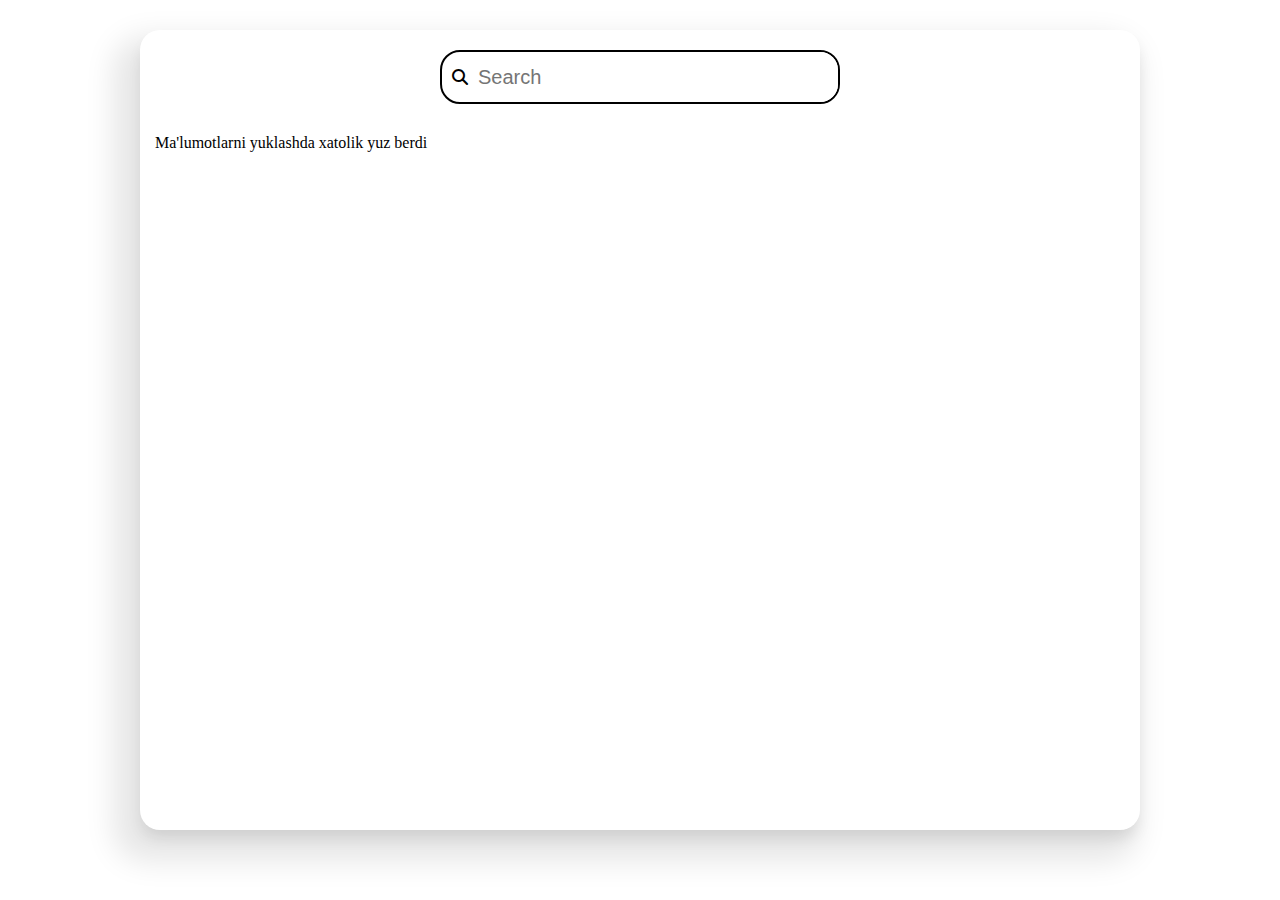
<file: index.html>
<!DOCTYPE html>
<html lang="en">

<head>
    <meta charset="UTF-8">
    <meta name="viewport" content="width=device-width, initial-scale=1.0">
    <title>World countries</title>
    <link rel="stylesheet" href="./style.css">
    <link rel="stylesheet" href="https://cdnjs.cloudflare.com/ajax/libs/font-awesome/6.5.2/css/all.min.css">
</head>

<body>
    <div class="container">
        <header>
            <label for="search"><i class="fas fa-search"></i>
                <input id="searchInput" type="search" placeholder="Search"></label>
        </header>
        <div id="countries"></div>
    </div>

    <script src="./app.js"></script>
</body>

</html>
</file>
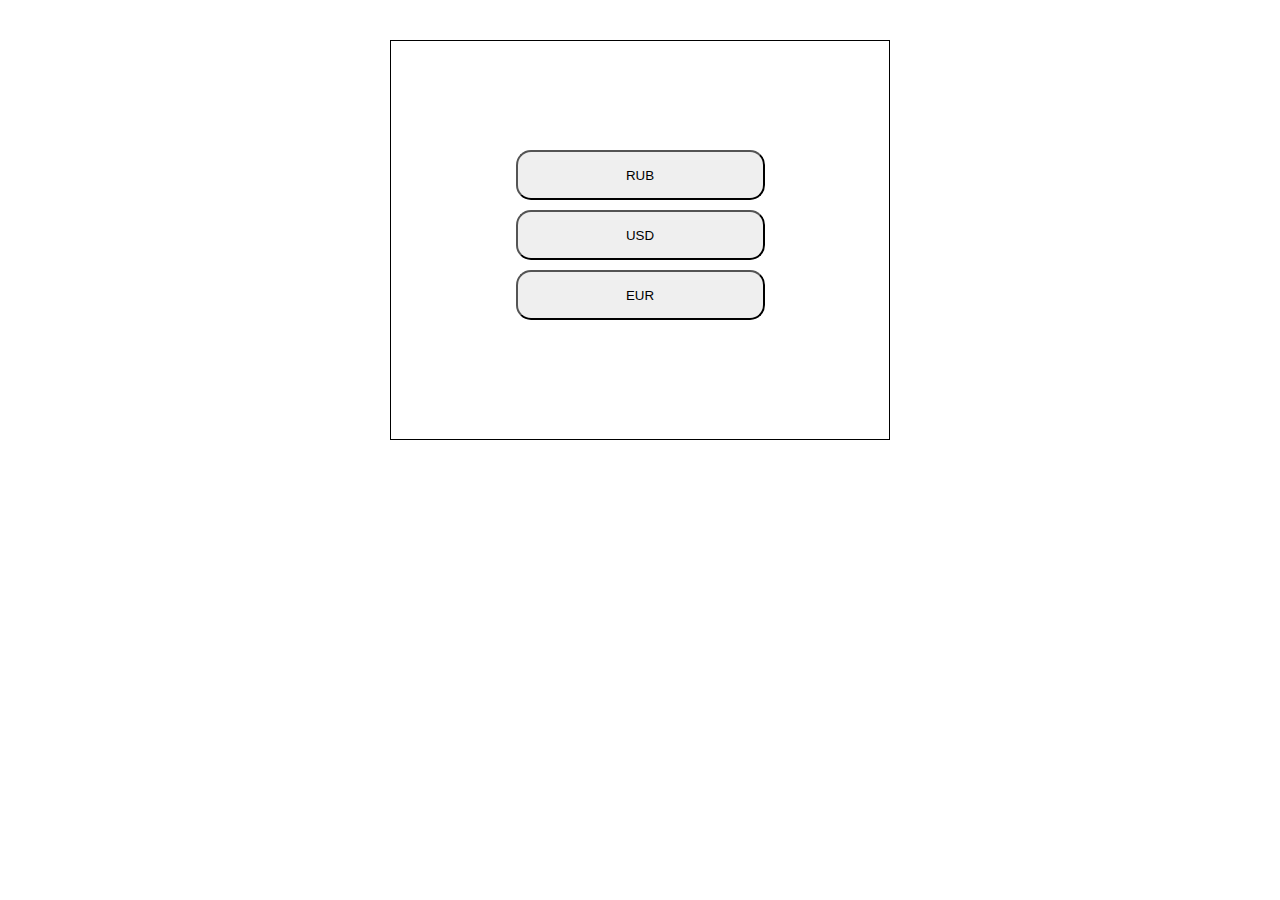
<file: valuta/index.html>
<!DOCTYPE html>
<html lang="en">

<head>
    <meta charset="UTF-8">
    <meta name="viewport" content="width=device-width, initial-scale=1.0">
    <title>Document</title>
    <style>
        * {
            margin: 0;
            padding: 0;
            box-sizing: border-box;
        }

        .container {
            display: flex;
            flex-direction: column;
            width: 500px;
            height: 400px;
            align-items: center;
            justify-content: center;
            margin: 40px auto;
            border: 1px solid;
            gap: 10px;
        }

        button {
            width: 50%;
            height: 50px;
            border-radius: 15px;
            cursor: pointer;
        }
    </style>
</head>

<body>
    <div class="container">
        <button>RUB</button>
        <button>USD</button>
        <button>EUR</button>
        <p id="kurs"></p>
        
    </div>

    <script>
        const container = document.querySelector(".container");
        const buttons = document.querySelectorAll("button");
        const kursSpan = document.getElementById("kurs");

        async function fetchCurrencyRate(currency) {
            try {
                const response = await fetch("https://cbu.uz/uz/arkhiv-kursov-valyut/json/");
                if (!response.ok) {
                    throw new Error("Ma'lumotlarni olishda xatolik");
                }
                const data = await response.json();
                const currencyData = data.find(item => item.Ccy === currency);
                if (!currencyData) {
                    throw new Error("Valyuta topilmadi!");
                }
                return currencyData; 
            } catch (error) {
                container.innerHTML = `<p>${error.message}</p>`;
                return null;
            }
        }

        buttons.forEach(button => {
            button.addEventListener("click", async () => {
                const currency = button.textContent; 
                const val = await fetchCurrencyRate(currency);
                if (val) {
                    kursSpan.textContent = `${button.textContent} : ${val.Rate} so'm`;
                }
            });
        });
    </script>
</body>

</html>
</file>
<file: style.css>
* {
  margin: 0;
  padding: 0;
  box-sizing: border-box;
}

.container {
  display: flex;
  flex-direction: column;
  align-items: center;
  width: 1000px;
  height: 800px;
  margin: 30px auto;
  box-shadow: -14px 19px 30px 12px rgba(0, 0, 0, 0.1), 0px 10px 15px -3px rgba(0, 0, 0, 0.1);
  background-color: #fff;
  border-radius: 20px;
}
.container header {
  width: 100%;
  display: flex;
  flex-direction: column;
  align-items: center;
  justify-content: center;
  padding-bottom: 10px;
}
.container header label {
  display: flex;
  gap: 10px;
  margin-top: 20px;
  border: 2px solid;
  width: 40%;
  border-radius: 20px;
  align-items: center;
  transition: border-color 0.3s, color 0.3s;
  overflow: hidden;
  padding: 0 0 0 10px;
}
.container header label input {
  border: none;
  outline: none;
  font-size: 20px;
  width: 100%;
  height: 50px;
}
.container header label:focus-within {
  border: 2px solid rgb(0, 125, 193);
}

#countries {
  display: grid;
  grid-template-columns: repeat(auto-fill, minmax(250px, 1fr));
  gap: 20px;
  padding: 0 15px;
  padding-top: 20px;
  padding-bottom: 0;
  width: 100%;
  max-height: 700px;
  overflow-y: auto;
}
#countries .country-card {
  border: 1px solid #ddd;
  border-radius: 10px;
  padding: 15px;
  text-align: center;
  background-color: #f9f9f9;
  transition: transform 0.3s;
  transform: scale(1.03);
  width: 100%;
}
#countries .country-card img {
  width: 100%;
  height: 130px;
  margin-bottom: 10px;
}
#countries .country-card h3 {
  margin: 10px 0;
  font-size: 1.2em;
}
#countries .country-card p {
  color: #666;
  margin: 5px 0;
}
#countries .country-card:hover {
  transform: translateY(-5px);
}

#countries::-webkit-scrollbar {
  width: 8px;
}

#countries::-webkit-scrollbar-track {
  background: #f1f1f1;
  border-radius: 10px;
}

#countries::-webkit-scrollbar-thumb {
  background: #888;
  border-radius: 10px;
}

#countries::-webkit-scrollbar-thumb:hover {
  background: #555;
}/*# sourceMappingURL=style.css.map */
</file>
